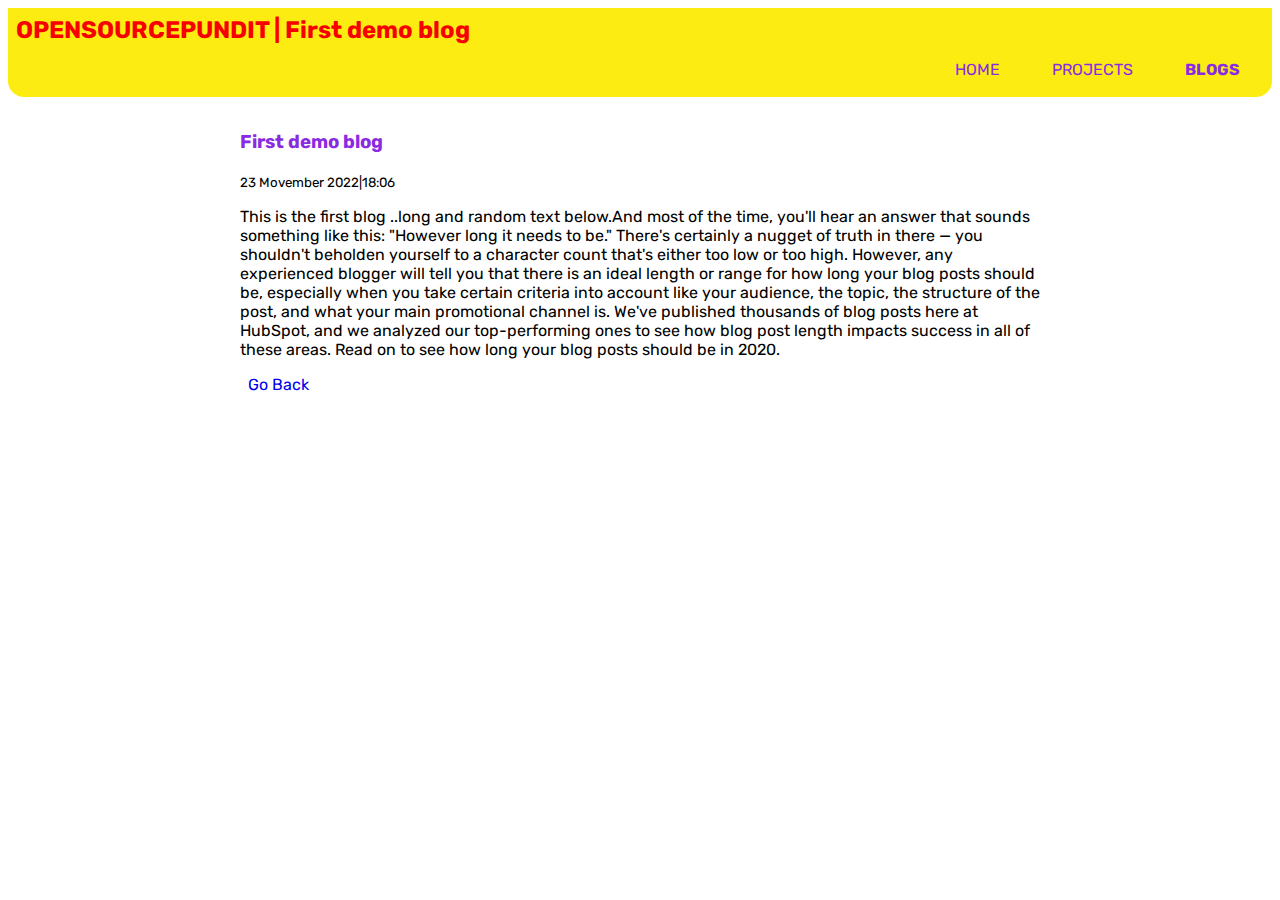
<file: blog1.html>
<!DOCTYPE html>
<html lang="en">
<head>
    <meta charset="UTF-8">
    <meta http-equiv="X-UA-Compatible" content="IE=edge">
    <meta name="viewport" content="width=device-width, initial-scale=1.0">
    <title>OPENSOURCEPUNDIT | BLOG1</title>
    <link rel="stylesheet" href="styles.css">
</head>
<body>
    <nav class="navigation">
        <div class="nav-brand">OPENSOURCEPUNDIT | First demo blog</div>
        <ul class="nav-pills">
            <li class="item-list-inline">
                <a class="link "href="/index.html">HOME</a>
            </li>
            <li class="item-list-inline">
                <a class="link " href="/projects.html">PROJECTS</a>
            </li>
            <li class="item-list-inline">
                <a class="link link-active" href="/blogs.html">BLOGS</a>
            </li>
        </ul>
    </nav>
    <section class="section">
        <div class="containers">
            <h3>First demo blog</h3>
            <small>23 Movember 2022|18:06</small>
                <p>This is the first blog ..long and random text below.And most of the time, you'll hear an answer that sounds something like this: "However long it needs to be."

                    There's certainly a nugget of truth in there — you shouldn't beholden yourself to a character count that's either too low or too high. However, any experienced blogger will tell you that there is an ideal length or range for how long your blog posts should be, especially when you take certain criteria into account like your audience, the topic, the structure of the post, and what your main promotional channel is.
                    
                    We've published thousands of blog posts here at HubSpot, and we analyzed our top-performing ones to see how blog post length impacts success in all of these areas.
                    
                    Read on to see how long your blog posts should be in 2020.</p>
                <a class="link" href="/blogs.html">Go Back</a>

        </div>
    </section>
</body>
</html>
</file>
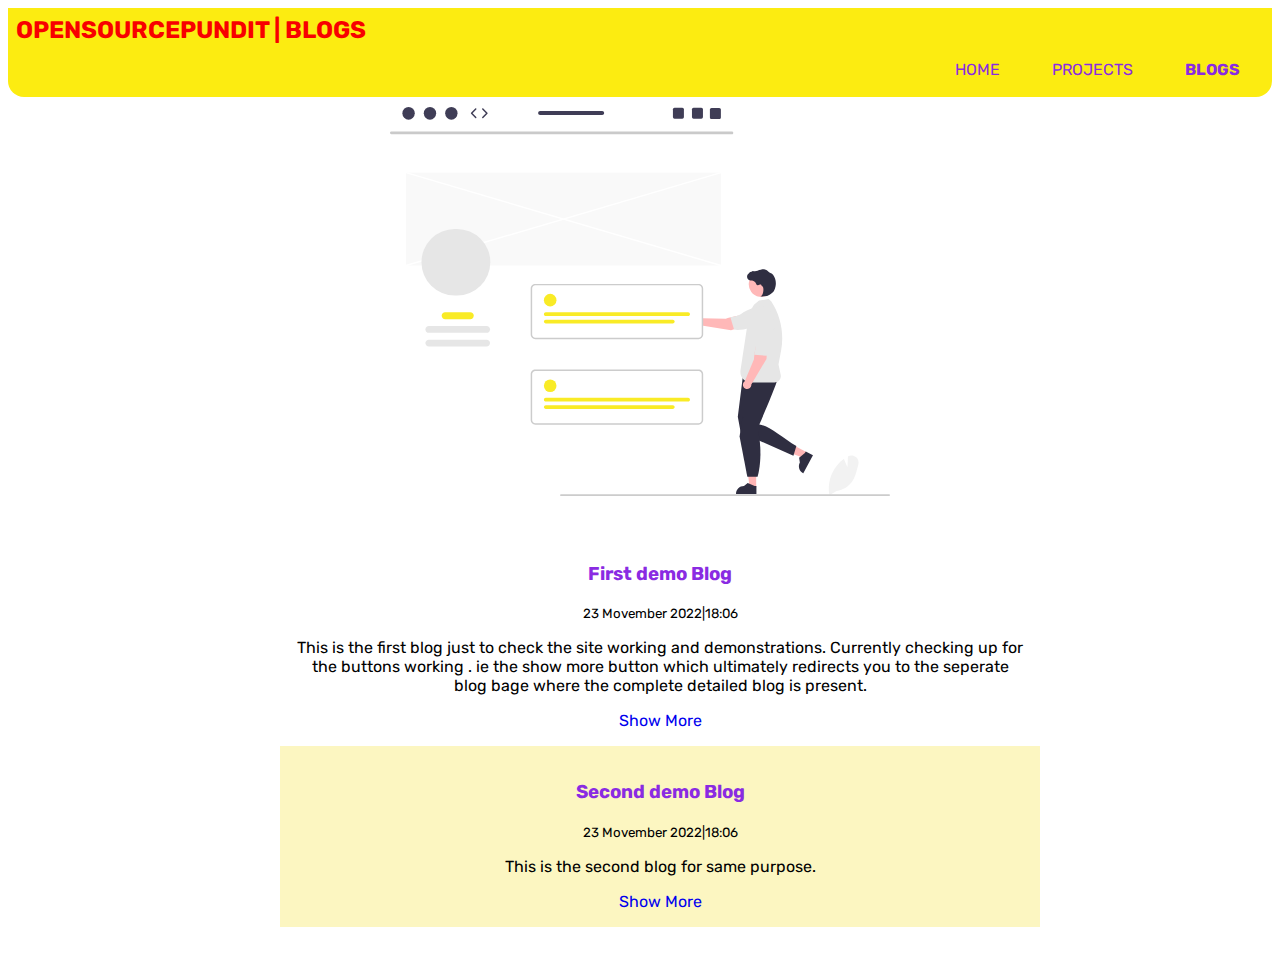
<file: blogs.html>
<!DOCTYPE html>
<html lang="en">
<head>
    <meta charset="UTF-8">
    <meta http-equiv="X-UA-Compatible" content="IE=edge">
    <meta name="viewport" content="width=device-width, initial-scale=1.0">
    <link rel="stylesheet" href="styles.css">
    <title>OPENSOURCEPUNDIT | BLOGS</title>
</head>
<body>
    <nav class="navigation">
        <div class="nav-brand">OPENSOURCEPUNDIT | BLOGS</div>
        <ul class="nav-pills">
            <li class="item-list-inline">
                <a class="link "href="/index.html">HOME</a>
            </li>
            <li class="item-list-inline">
                <a class="link " href="/projects.html">PROJECTS</a>
            </li>
            <li class="item-list-inline">
                <a class="link link-active" href="/blogs.html">BLOGS</a>
            </li>
        </ul>
    </nav>
    <img class="main main-img"  src="undraw_social_update_re_xhjr.svg" alt="">
    <section class="section">
        <div class="containers-center">
            <ul style="list-style: none;">
                <li class="bloglist white">
                    <h3>First demo Blog</h3>
                    <small>23 Movember 2022|18:06</small>
                    <p>This is the first blog just to check the site working and demonstrations. Currently checking up for the buttons working . ie the show more button which ultimately redirects you to the seperate blog bage where the complete detailed blog is present.</p>
                    <a class="link" href="/blog1.html">Show More</a>
                </li>
                <li class="bloglist offwhite">
                    <h3>Second demo Blog</h3>
                    <small>23 Movember 2022|18:06</small>
                    <p>This is the second blog for same purpose.</p>
                    <a class="link" href="/blog1.html">Show More</a>
                </li>
            </ul>
        </div>
    </section>

</body>
</html>
</file>
<file: styles.css>
@import url('https://fonts.googleapis.com/css2?family=PT+Sans:ital,wght@1,400;1,700&family=Rubik:ital,wght@0,428;1,400&family=Shalimar&display=swap');
@import url('https://fonts.googleapis.com/css2?family=PT+Sans:ital,wght@1,400;1,700&family=Rubik:ital,wght@0,428;1,400&family=Shalimar&display=swap');

:root{
    --primary-color:rgb(252, 236, 17);
    --secondary-color:blueviolet;
    --offcolor:rgb(252, 246, 193) ;
}

body{
    font-family: 'Rubik', sans-serif;
}
h2,h3{
    font-family: 'Rubik', sans-serif;
    color:blueviolet;
}
/* selector via TAGS CLASS ID */
/*CSS BOX MODEL-___ MBPC  Margin Border Padding Content*/
/*containers*/

/*list non bullet ----inline----reverse*/
.list-non-bullet{
    list-style: none;
    text-decoration-thickness: large;
    text-decoration: solid;
    text-decoration-color: blueviolet;
}

.item-list-inline{
    display: inline;
    padding: 0rem 1rem;
}

/*nav*/
.navigation{
    background-color: rgb(252, 236, 17);
    padding: .5rem .5rem .1rem .5rem;
    border-bottom-left-radius: 1rem;
    border-bottom-right-radius:1rem;
}
.nav-brand{
    
    color:rgb(248, 0, 0);
    text-align: left;
    font-size:1.5rem;
    font-weight: bold;
}
.navigation .link{
    
    color:blueviolet;    
    text-align: right;
    
}
.navigation .nav-pills{
    text-align:right;
}
.main-img{
    max-width: 350px;
    display: block;
    margin:auto;
}
.main{
    text-align: center;
    display: block;
    margin:auto;
    max-width: 500px;
    padding-top: 10px;
}
.containers-center{
    max-width: 800px;
    margin: auto;
    text-align: center;
    padding: 1rem;
}
.containers{
    max-width: 800px;
    margin: auto;
    padding: 1rem;
}
.offwhite{
    background-color:var(--offcolor);
    max-width: 800px;
    margin: auto;
}
.link-primary{
    background-color:var(--offcolor);
    border-radius: 1rem;
    color: var(--secondary-color);
    border: 1px solid var(--secondary-color);
    font-size: small;

}
.link{
    text-decoration: none;
    padding: .5rem .5rem;
}
.link-active{
    font-weight: bolder;
}
.link-secondary{
    background-color:white;
    border-radius: 1rem;
    border: 1px solid var(--secondary-color);
    font-size: small;
}
footer{
    background-color: var(--primary-color);
    padding: 1rem;
    padding-bottom: .2em;
    border-top-left-radius: 1rem;
    border-top-right-radius:1rem;
}
.projectlist{
    padding: 1rem;
}
.bloglist{
    padding: 1rem;
}
.popup{
    width: 400px;
    background-color: aqua;
    position: absolute;
    top: 0;
    left: 50%;
    transform: translate(-50%,-50%) scale(0.1);
    text-align: center;
    text-decoration: none;
    padding: 1rem;
    visibility: hidden;
    transition: translate .5s, top .5s ;
}
.openpopup{
    top:50%;
    visibility: visible;
    transform: translate(-50%,-50%) scale(1);
}
.popup button{
    padding: .5rem;
    border-radius: 1rem;
    cursor: pointer;
    width: 100px;
}
.popup img{
    width: 130px;
    border-radius: 50%;
    margin-top: -50px;
}
.popup p{
    font-size: small;
}
.popup a{
    font-size: smaller;
}
</file>
